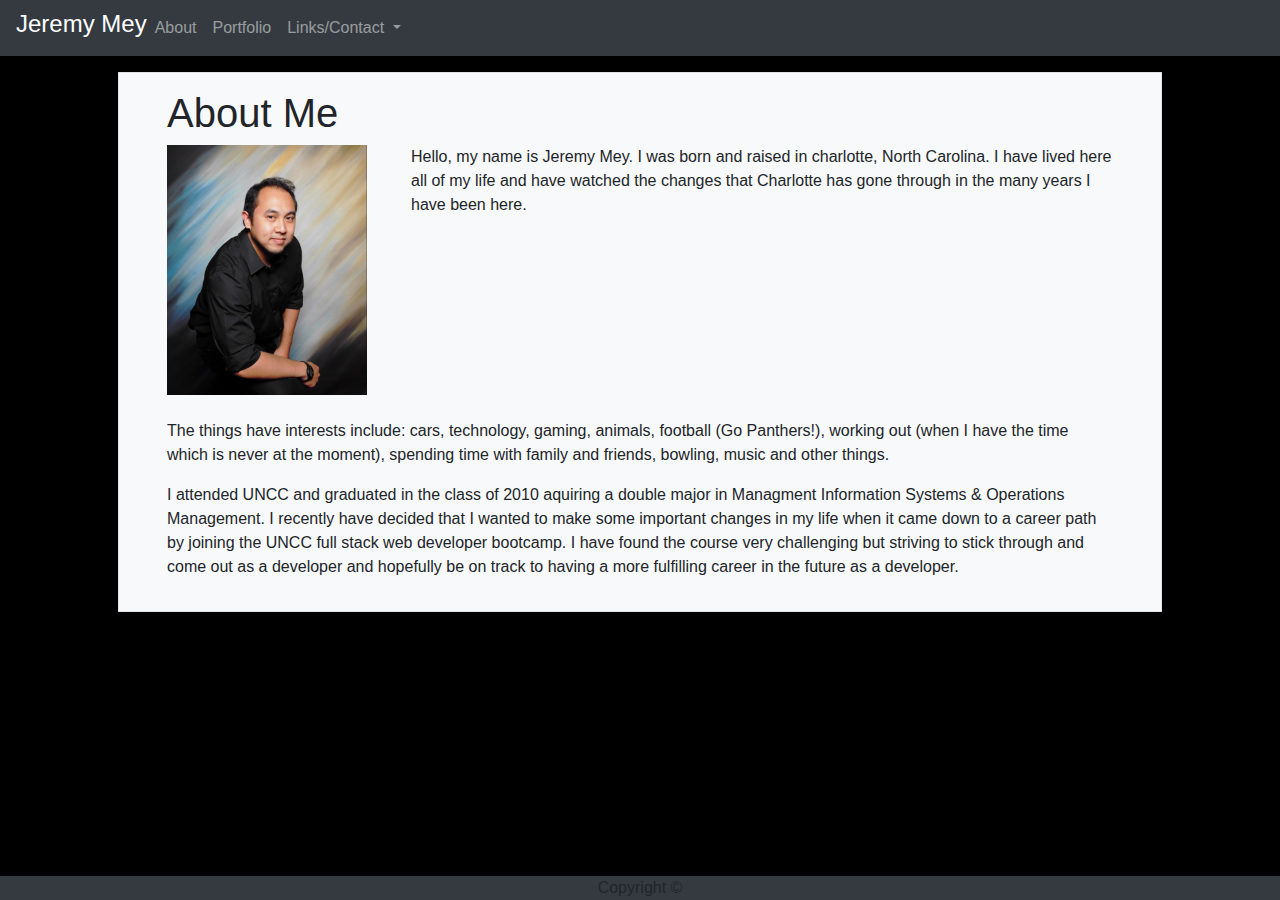
<file: index.html>
<!DOCTYPE html>
<html lang="en-us">

<head>
    <meta charset="UTF-8">
    <meta name="viewport" content="width=device-width, initial-scale=1.0">
    <meta http-equiv="X-UA-Compatible" content="ie=edge">
    <title>My Portfolio</title>
    <link href="assets/images/favicon.ico" rel="icon" type="image/x-icon" />
    <link rel="stylesheet" href="assets/css/reset.css">  
    <link rel="stylesheet" href="https://maxcdn.bootstrapcdn.com/bootstrap/4.0.0/css/bootstrap.min.css">
    <link rel="stylesheet" Href="assets/css/style.css">

    
</head>

<body>
    <div id="container">
        
    <nav class="navbar fixed-top navbar-expand-lg navbar-dark bg-dark">
        <div class="myName">
            <h4>Jeremy Mey</h4>
        </div>
            <button class="navbar-toggler" type="button" data-toggle="collapse" data-target="#navbarSupportedContent" aria-controls="navbarSupportedContent" aria-expanded="false" aria-label="Toggle navigation">
                <span class="navbar-toggler-icon"></span>
            </button>

            <div class="collapse navbar-collapse" id="navbarSupportedContent">
                <ul class="nav navbar-nav mr-auto"> 
                    <li class="nav-item">
                        <a class="nav-link" href="index.html">About</a>
                    </li>
                    <li class="nav-item">
                        <a class="nav-link" href="portfolio.html">Portfolio</a>
                    </li>
                    <li class="nav-item dropdown">
                        <a class="nav-link dropdown-toggle" href="#" id="navbarDropdown" role="button" data-toggle="dropdown" aria-haspopup="true" aria-expanded="false">
                            Links/Contact
                        </a>
                        <div class="dropdown-menu" aria-labelledby="navbarDropdown">
                            <a class="dropdown-item" href="https://www.linkedin.com/in/jeremy-mey-34643171/" target="blank"><img src="assets/images/LinkedIn.png"></a>
                            <a class="dropdown-item" href="https://github.com/J-Mey/" target="blank"><img src="assets/images/GitHub.png"></a>
                            <a class="dropdown-item" href="mailto:j.mey.r8@gmail.com" target="blank"><img src="assets/images/gmail.png"></a>
                            <a class="dropdown-item" href="tel:17042936166">Phone: (704) 293-6166</a>
                            <a class="dropdown-item" href="https://drive.google.com/file/d/0BzzuDfTh5xPRN1lIN0RHUEJzUDN2MUJPNkRMYVpkNVMxWFc0/view?usp=sharing" target="blank">My Resume</a>
                        </div>
                    </li>

                </ul>
            </div>
    </nav>

    <br>
    <br>
    <br>

    <div class="container px-lg-5">
        <div class="col py-3 px-lg-5 border bg-light">

        <div class="row">
            <div class="col-md-12">
                <h1>About Me</h1>
            </div>
        </div>
        
        
        <div class="row">
            <div class="col-md-3">
                <img src="assets/images/Me.jpg" class="img-fluid" alt="My picture" style="width: 200px">
            </div>

            <div class="col-md-9">
                <p>Hello, my name is Jeremy Mey. I was born and raised in charlotte, North Carolina. I have lived here all of my life and have watched the changes that Charlotte has gone through in the many years I have been here. </p>
            </div>
        </div>

        <br>

        <div class="row">
            <div class="col-md-12">
                <p>The things have interests include: cars, technology, gaming, animals, football (Go Panthers!), working out (when I have the time which is never at the moment), spending time with family and friends, bowling, music and other things.  </p>
            </div>
        </div>

        <div class="row">    
            <div class="col-md-12">
                <p>I attended UNCC and graduated in the class of 2010 aquiring a double major in Managment Information Systems & Operations Management. I recently have decided that I wanted to make some important changes in my life when it came down to a career path by joining the UNCC full stack web developer bootcamp. I have found the course very challenging but striving to stick through and come out as a developer and hopefully be on track to having a more fulfilling career in the future as a developer.</p>
            </div>
        </div>
    </div>
        
        
        <footer class="footer fixed-bottom footer-expand-lg bg-dark">
            <div class="footer text-center">
                Copyright &copy; 
            </div>
        </footer>
        
    </div>

    </div>

    <script src="https://code.jquery.com/jquery-3.3.1.slim.min.js"></script>
    <script src="https://cdnjs.cloudflare.com/ajax/libs/popper.js/1.14.7/umd/popper.min.js"></script>
    <script src="https://stackpath.bootstrapcdn.com/bootstrap/4.3.1/js/bootstrap.min.js"></script>
    
</body>

</html>
</file>
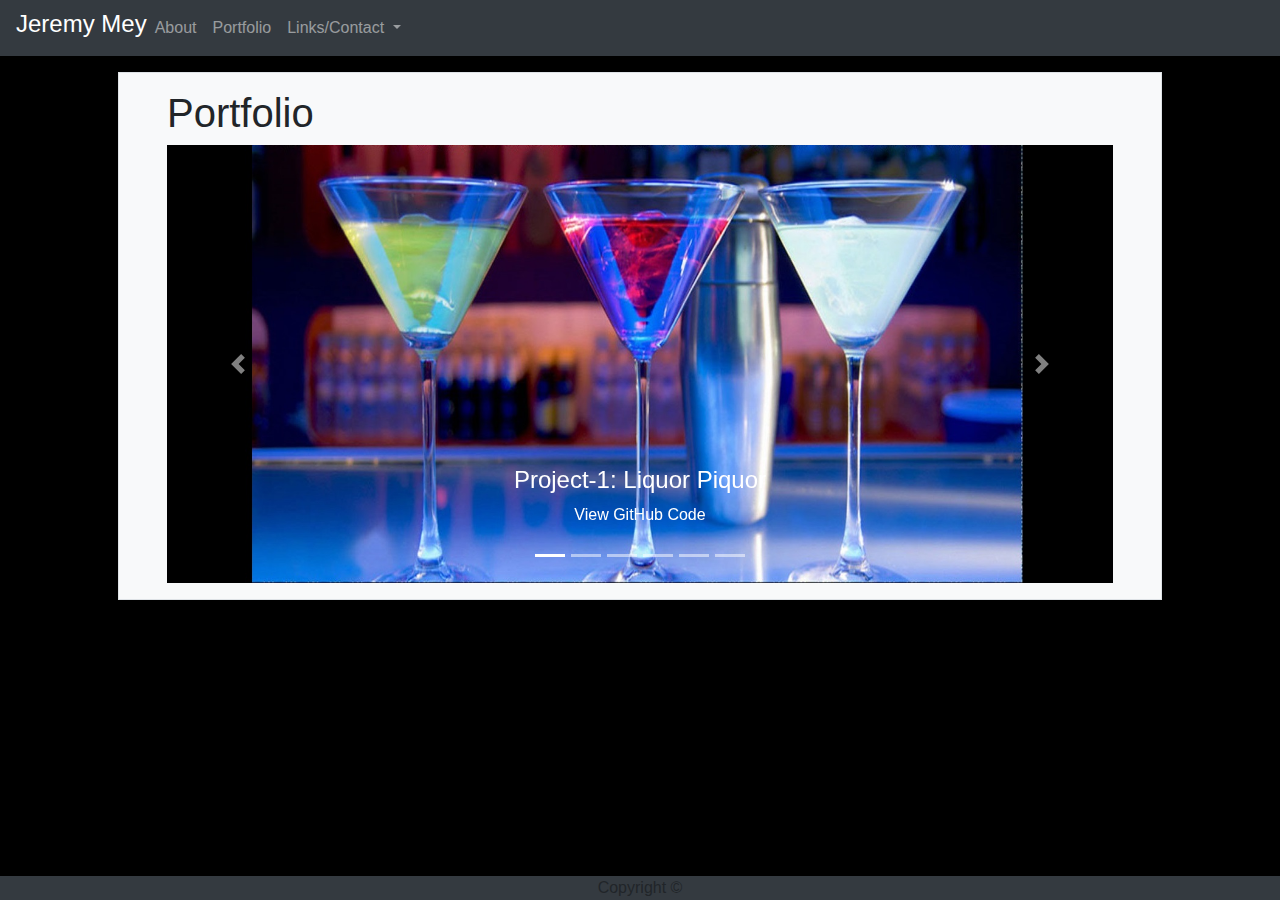
<file: portfolio.html>
<!DOCTYPE html>
<html lang="en-us">

<head>
    <meta charset="UTF-8">
    <meta name="viewport" content="width=device-width, initial-scale=1.0">
    <meta http-equiv="X-UA-Compatible" content="ie=edge">
    <title>My Portfolio</title>
    <link href="assets/images/favicon.ico" rel="icon" type="image/x-icon" />
    <link rel="stylesheet" href="assets/css/reset.css">
    <link rel="stylesheet" href="https://maxcdn.bootstrapcdn.com/bootstrap/4.0.0/css/bootstrap.min.css">
    <link rel="stylesheet" Href="assets/css/style.css">
</head>

<body>
    
    <nav class="navbar fixed-top navbar-expand-lg navbar-dark bg-dark">
        <!--<a class="navbar-brand" href="#">Jeremy Mey</a>-->
        <div class="myName">
            <h4>Jeremy Mey</h4>
        </div>
          <button class="navbar-toggler" type="button" data-toggle="collapse" data-target="#navbarSupportedContent" aria-controls="navbarSupportedContent" aria-expanded="false" aria-label="Toggle navigation">
            <span class="navbar-toggler-icon"></span>
          </button>

          <div class="collapse navbar-collapse" id="navbarSupportedContent">
            <ul class="nav navbar-nav navbar-right"> 
              <li class="nav-item">
                <a class="nav-link" href="index.html">About</a>
              </li>
              <li class="nav-item">
                <a class="nav-link" href="portfolio.html">Portfolio</a>
              </li>
              <li class="nav-item dropdown">
                  <a class="nav-link dropdown-toggle" href="#" id="navbarDropdown" role="button" data-toggle="dropdown" aria-haspopup="true" aria-expanded="false">
                    Links/Contact
                  </a>
                  <div class="dropdown-menu" aria-labelledby="navbarDropdown">
                    <a class="dropdown-item" href="https://www.linkedin.com/in/jeremy-mey-34643171/" target="blank"><img src="assets/images/LinkedIn.png"></a>
                    <a class="dropdown-item" href="https://github.com/J-Mey/" target="blank"><img src="assets/images/GitHub.png"></a>
                    <a class="dropdown-item" href="mailto:j.mey.r8@gmail.com" target="blank"><img src="assets/images/gmail.png"></a>
                    <a class="dropdown-item">Phone: (704) 293-6166</a>
                    <a class="dropdown-item" href="https://drive.google.com/file/d/0BzzuDfTh5xPRN1lIN0RHUEJzUDN2MUJPNkRMYVpkNVMxWFc0/view?usp=sharing" target="blank">My Resume</a>
                  </div>
                </li>
            </ul>
          </div>
    </nav>

    <br>
    <br>
    <br>

    <div class="container px-lg-5">
        <div class="col py-3 px-lg-5 border bg-light">
    
        
      <div class="row">
        <div class="col-md-12">
            <h1>Portfolio</h1>
        </div>
      </div>

    <div class="row">
      <div class="col-lg-12">
        <div id="carouselExampleCaptions" class="carousel slide" data-ride="carousel">
          <ol class="carousel-indicators">
            <li data-target="#carouselExampleCaptions" data-slide-to="0" class="active"></li>
            <li data-target="#carouselExampleCaptions" data-slide-to="1"></li>
            <li data-target="#carouselExampleCaptions" data-slide-to="2"></li>
            <li data-target="#carouselExampleCaptions" data-slide-to="3"></li>
            <li data-target="#carouselExampleCaptions" data-slide-to="4"></li>
            <li data-target="#carouselExampleCaptions" data-slide-to="5"></li>
          </ol>
          <div class="carousel-inner">
            <div class="carousel-item active" data-interval="10000">
              <a href="https://blasteriskvon.github.io/Project-1-Beyond-the-Universe/" target="blank">
              <img src="assets/images/bg.jpg" class="d-block w-100" alt="Project-1"></a>
              <div class="carousel-caption d-none d-md-block">
                <h4>Project-1: Liquor Piquor</h4>
                  <a href="https://github.com/BlasteriskVon/Project-1-Beyond-the-Universe" target="blank" style="color:white">
                    <p>View GitHub Code</p></a>
              </div>
            </div>
            <div class="carousel-item" data-interval="10000">
              <a href="https://j-mey.github.io/GifTastic/" target="blank">
              <img src="assets/images/thor.gif" class="d-block w-100" alt="GifTastic"></a>
              <div class="carousel-caption d-none d-md-block">
                <h4>GifTastic!</h4>
                  <a href="https://github.com/J-Mey/GifTastic" target="blank" style="color:white">
                    <p>View GitHub Code</p></a>
              </div>
            </div>
            <div class="carousel-item" data-interval="10000">
              <a href="https://j-mey.github.io/unit-4-game/" target="blank">
              <img src="assets/images/maxresdefault.jpg" class="d-block w-100" alt="Crystal Collectors"></a>
              <div class="carousel-caption d-none d-md-block">
                <h4>Crystal Collectors</h4>
                  <a href="https://github.com/J-Mey/unit-4-game" target="blank" style="color:white">
                    <p>View GitHub Code</p></a>
              </div>
            </div>
            <!--New Code-->
            <div class="carousel-item" data-interval="10000">
              <a href="https://musicluster.herokuapp.com/" target="blank">
              <img src="assets/images/MusiCluster.JPG" class="d-block w-100" alt="GifTastic"></a>
              <div class="carousel-caption d-none d-md-block">
                <h4>Project-2: MusiCluster</h4>
                  <a href="https://github.com/J-Mey/musicluster" target="blank" style="color:white">
                    <p>View GitHub Code</p></a>
              </div>
            </div>
            <div class="carousel-item" data-interval="10000">
              <a href="https://mighty-stream-55527.herokuapp.com/" target="blank">
              <img src="assets/images/Eat-Da-Burger.JPG" class="d-block w-100" alt="GifTastic"></a>
              <div class="carousel-caption d-none d-md-block">
                <h4>Eat Da Burger</h4>
                  <a href="https://github.com/J-Mey/burger" target="blank" style="color:white">
                    <p>View GitHub Code</p></a>
              </div>
            </div>
            <div class="carousel-item" data-interval="10000">
              <a href="https://j-mey.github.io/Bamazon/" target="blank">
              <img src="assets/images/node-start.JPG" class="d-block w-100" alt="GifTastic"></a>
              <div class="carousel-caption d-none d-md-block">
                <h4>Bamazon</h4>
                  <a href="https://github.com/J-Mey/Bamazon" target="blank" style="color:white">
                    <p>View GitHub Code</p></a>
              </div>
            </div>
            <!--New Code-->
          </div>
          <a class="carousel-control-prev" href="#carouselExampleCaptions" role="button" data-slide="prev">
            <span class="carousel-control-prev-icon" aria-hidden="true"></span>
            <span class="sr-only">Previous</span>
          </a>
          <a class="carousel-control-next" href="#carouselExampleCaptions" role="button" data-slide="next">
            <span class="carousel-control-next-icon" aria-hidden="true"></span>
            <span class="sr-only">Next</span>
          </a>
        </div>
      </div>
    </div>
      
    <footer class="footer fixed-bottom footer-expand-lg bg-dark">
        <div class="footer text-center">
            Copyright &copy;
        </div>
    </footer>

  <script src="https://code.jquery.com/jquery-3.3.1.slim.min.js"></script>
  <script src="https://cdnjs.cloudflare.com/ajax/libs/popper.js/1.14.7/umd/popper.min.js"></script>
  <script src="https://stackpath.bootstrapcdn.com/bootstrap/4.3.1/js/bootstrap.min.js"></script>
</body>

</html>
</file>
<file: assets/css/style.css>
body {

    background: black;
    font-family: Arial, Helvetica, sans-serif;
}

.myName {
    color: white;
}
</file>
